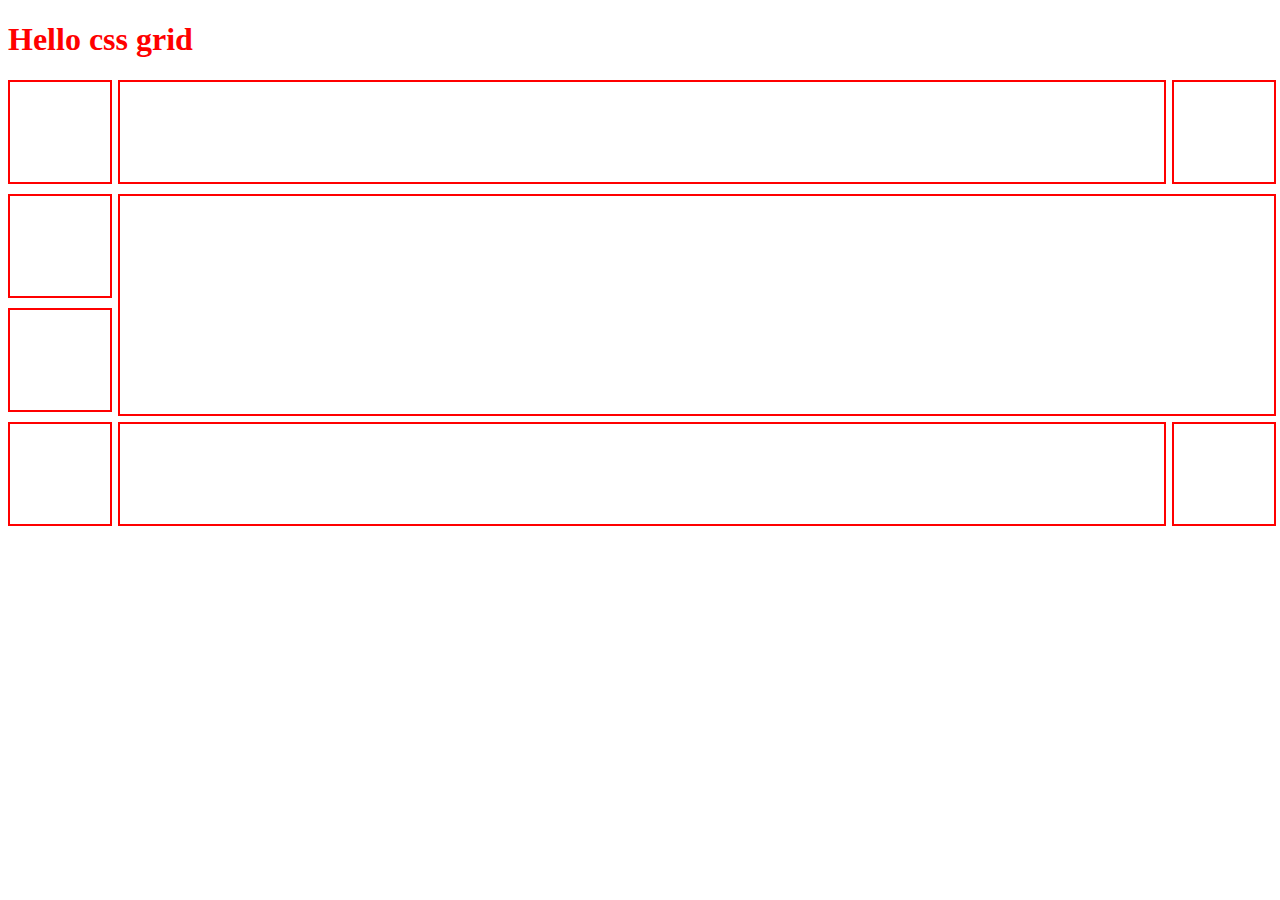
<file: index.html>
<!DOCTYPE html>
<html lang="en">
  <head>
    <meta charset="UTF-8" />
    <meta http-equiv="X-UA-Compatible" content="IE=edge" />
    <meta name="viewport" content="width=device-width, initial-scale=1.0" />
    <title>Document</title>
    <link rel="stylesheet" href="style.css" />
  </head>
  <body>
    <h1>Hello css grid</h1>
    <div class="grid-container">
      <div class="grid-box"></div>
      <div class="grid-box"></div>
      <div class="grid-box"></div>
      <div class="grid-box"></div>
      <div class="grid-box"></div>
      <div class="grid-box"></div>
      <div class="grid-box"></div>
      <div class="grid-box"></div>
      <div class="imposter"></div>
    </div>
  </body>
</html>
</file>
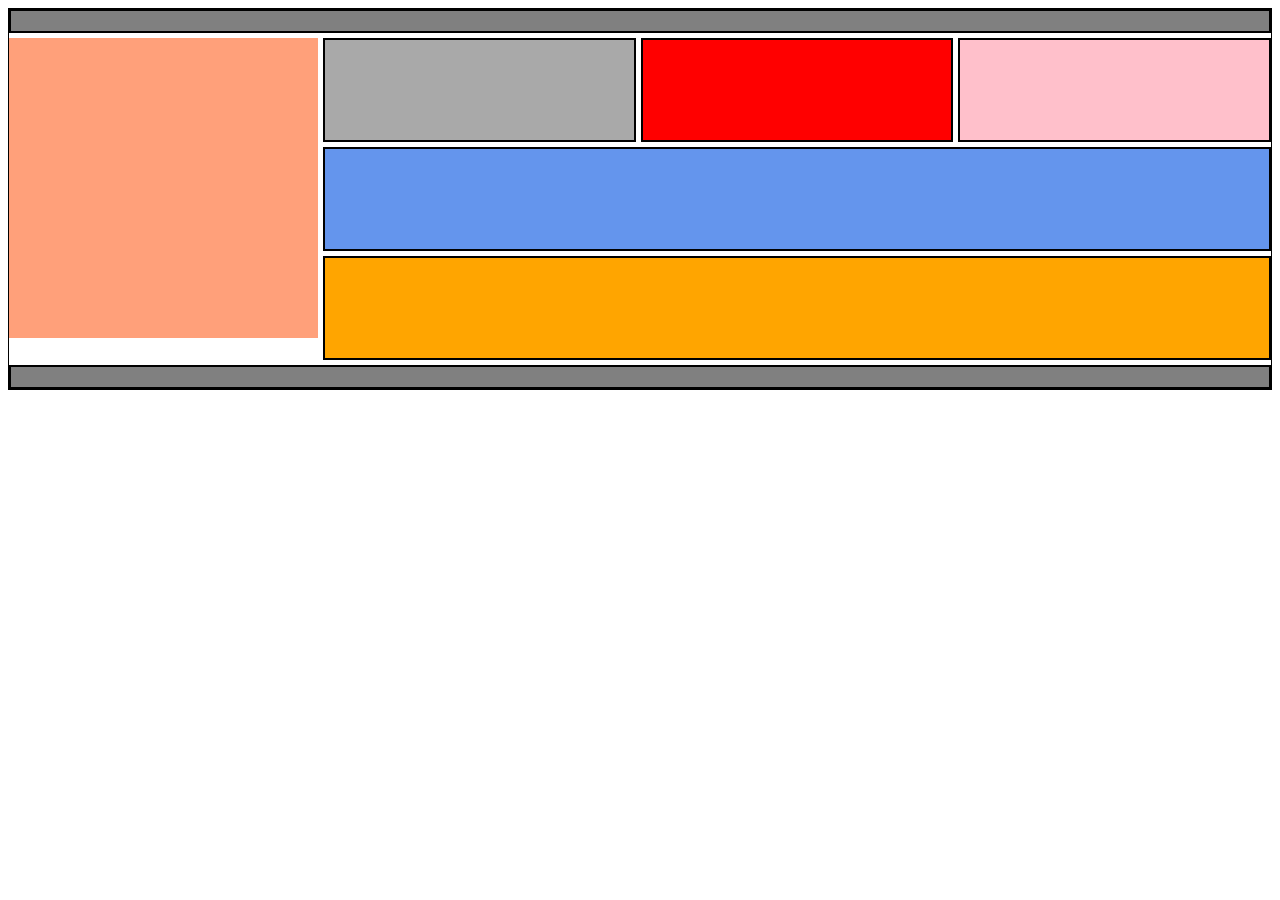
<file: cssgrid.html>
<!DOCTYPE html>
<html lang="en">
  <head>
    <meta charset="UTF-8" />
    <meta http-equiv="X-UA-Compatible" content="IE=edge" />
    <meta name="viewport" content="width=device-width, initial-scale=1.0" />
    <title>CSS grid</title>
    <link rel="stylesheet" href="cssgrid.css" />
  </head>
  <body>
    <div class="grid-container">
      <div class="header"></div>
      <div class="footer"></div>
      <div class="sidebar"></div>
      <div class="upperLeft"></div>
      <div class="upperCenter"></div>
      <div class="upperRight"></div>
      <div class="middle"></div>
      <div class="lowerMiddle"></div>
    </div>
  </body>
</html>
</file>
<file: style.css>
h1 {
  color: red;
}
.grid-box {
  height: 100px;
  width: 100%;
  border: 2px solid red;
}
.imposter {
  height: 100%;
  width: 100%;
  border: 2px solid red;
  grid-column: 2/4;
  grid-row: 2/4;
}
.grid-container {
  display: grid;
  grid-template-columns: 100px 1fr 100px;
  grid-template-rows: auto;
  gap: 10px;
}
</file>
<file: cssgrid.css>
.grid-container {
  border: 1px solid black;
  display: grid;
  grid-template-areas:
    "header header header header"
    "sidebar upperLeft upperCenter upperRight"
    "sidebar middle middle middle"
    "sidebar lowerMiddle lowerMiddle lowerMiddle"
    "footer footer footer footer";
  gap: 5px;
}
.header {
  grid-area: header;
  border: 2px solid black;
  background-color: grey;
  height: 20px;
}
.footer {
  grid-area: footer;
  border: 2px solid black;
  background-color: grey;
  height: 20px;
}
.sidebar {
  grid-area: sidebar;
  border: 2px solid light black;
  background-color: lightsalmon;
  height: 300px;
  width: 100%;
}
.upperLeft {
  grid-area: upperLeft;
  border: 2px solid black;
  background-color: darkgrey;
  height: 100px;
}
.upperCenter {
  grid-area: upperCenter;
  border: 2px solid black;
  background-color: red;
  height: 100px;
}
.upperRight {
  grid-area: upperRight;
  border: 2px solid black;
  background-color: pink;
  height: 100px;
}
.middle {
  grid-area: middle;
  border: 2px solid black;
  background-color: cornflowerblue;
  height: 100px;
}
.lowerMiddle {
  grid-area: lowerMiddle;
  border: 2px solid black;
  background-color: orange;
  height: 100px;
}
</file>
